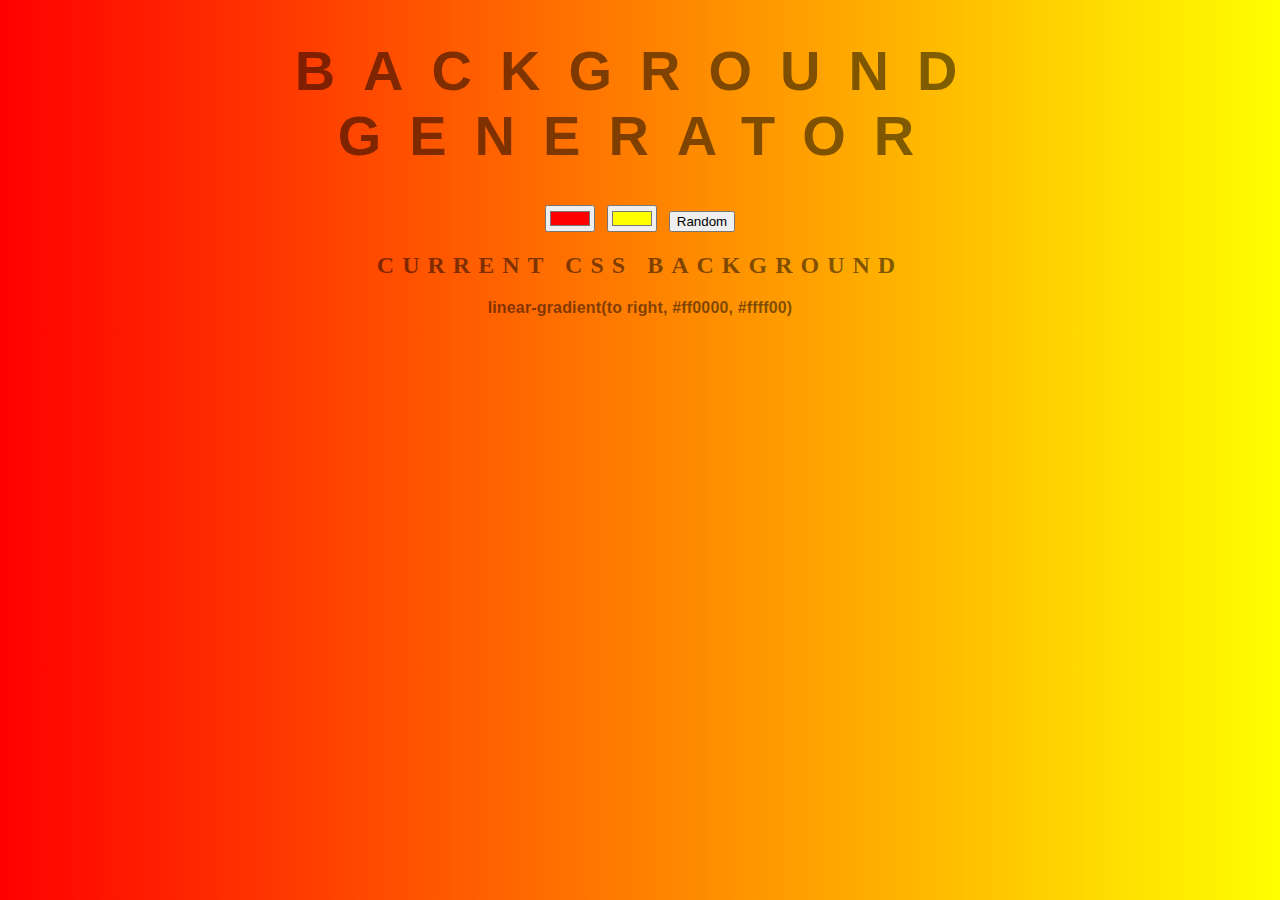
<file: index.html>
<!DOCTYPE html>
<html>
<head>
	<title>Gradient Background</title>
	<link rel="stylesheet" type="text/css" href="style.css">
	<script src="https://ajax.googleapis.com/ajax/libs/jquery/2.1.1/jquery.min.js"></script>
</head>
<body id="gradient">
	<h1>Background Generator</h1>
	<input class="color1" type="color" name="color1" value="#ff0000">
	<input class="color2" type="color" name="color2" value="#ffff00">
	<button onclick="setRandomColor()">Random</button>
	<h2>Current CSS Background</h2>
	<h3></h3>
	<script type="text/javascript" src="script.js"></script>
</body>
</html>
</file>
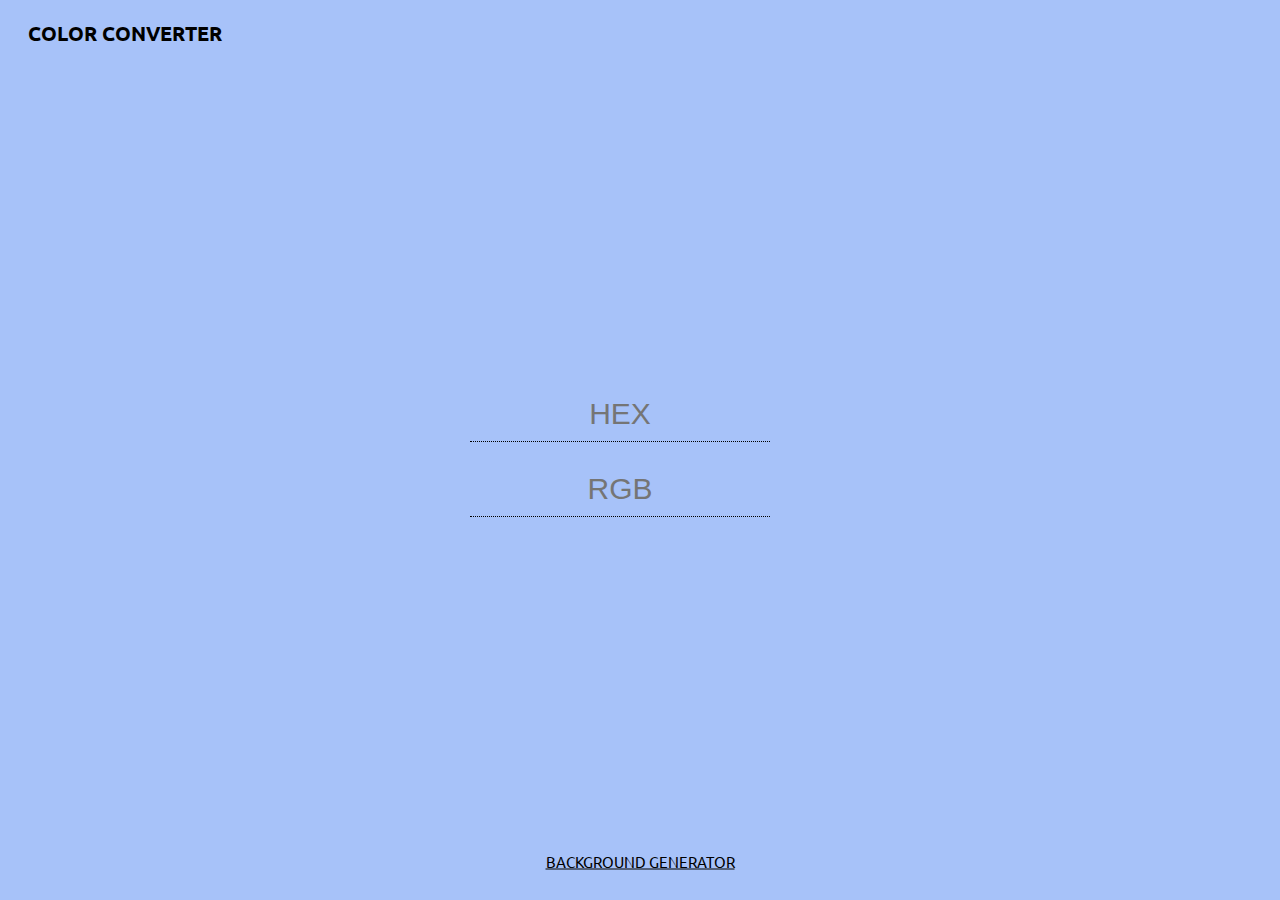
<file: index3.html>
<!DOCTYPE html>
<html>
<head>
  <link rel="stylesheet" href="https://stackpath.bootstrapcdn.com/bootstrap/4.1.2/css/bootstrap.min.css" integrity="sha384-Smlep5jCw/wG7hdkwQ/Z5nLIefveQRIY9nfy6xoR1uRYBtpZgI6339F5dgvm/e9B" crossorigin="anonymous">
  <link rel="stylesheet" type="text/css" href="style3.css">
<link href="https://fonts.googleapis.com/css?family=Ubuntu" rel="stylesheet">
  <script src="https://ajax.googleapis.com/ajax/libs/jquery/3.3.1/jquery.min.js"></script>
  <title>Color converter</title>
</head>
<body id="color">
  <h1>COLOR CONVERTER</h1>
  <div class="container">
    <input id="hex" class="form-contorl" type="text" placeholder="HEX" autocomplete="off"><br>
    <input id="rgb" class="form-contorl" type="text" placeholder="RGB" autocomplete="off">
  </div>
  <a href="index.html">BACKGROUND GENERATOR</a>
  <script type="text/javascript" src="script3.js"></script>
</body>
</html>
</file>
<file: style.css>
body {
	font: 'Raleway', sans-serif;
    color: rgba(0,0,0,.5);
    text-align: center;
    text-transform: uppercase;
    letter-spacing: .5em;
    top: 15%;
	background: linear-gradient(to right, red , yellow); /* Standard syntax */
}

h1 {
    font: 600 3.5em 'Raleway', sans-serif;
    color: rgba(0,0,0,.5);
    text-align: center;
    text-transform: uppercase;
    letter-spacing: .5em;
    width: 100%;
}

h3 {
	font: 900 1em 'Raleway', sans-serif;
    color: rgba(0,0,0,.5);
    text-align: center;
    text-transform: none;
    letter-spacing: 0.01em;

}
</file>
<file: style3.css>
body {
  background-color: #a7c2f9;
  box-sizing: border-box;
  font-family: 'Ubuntu', sans-serif;
}

.container {
  display: block;
  margin: -63px -170px;
  position: absolute;
  width: 350px;
  height: 125px;
  top: 50%;
  left: 50%;
}

input {
  text-align: center;
  display: block;
  width: 300px;
  font-size: 30px;
  line-height: 44px;
  background: transparent;
  border: none;
  border-bottom: 0.5px dotted black;
  padding: 5px 0;
  border-radius: 0;
}

h1 {
  font-size: 20px;
  margin: 20px;
  top: 50%;
  left: 50%;
}

a {
  display: block;
  font-size: 15px;
  color: black;
  position: absolute;
  text-align: center;
  bottom: 20px;
  left: 50%;
  transform: translate(-50%, -50%);
}

a:hover {
  text-decoration: none;
  color: black;
}
</file>
